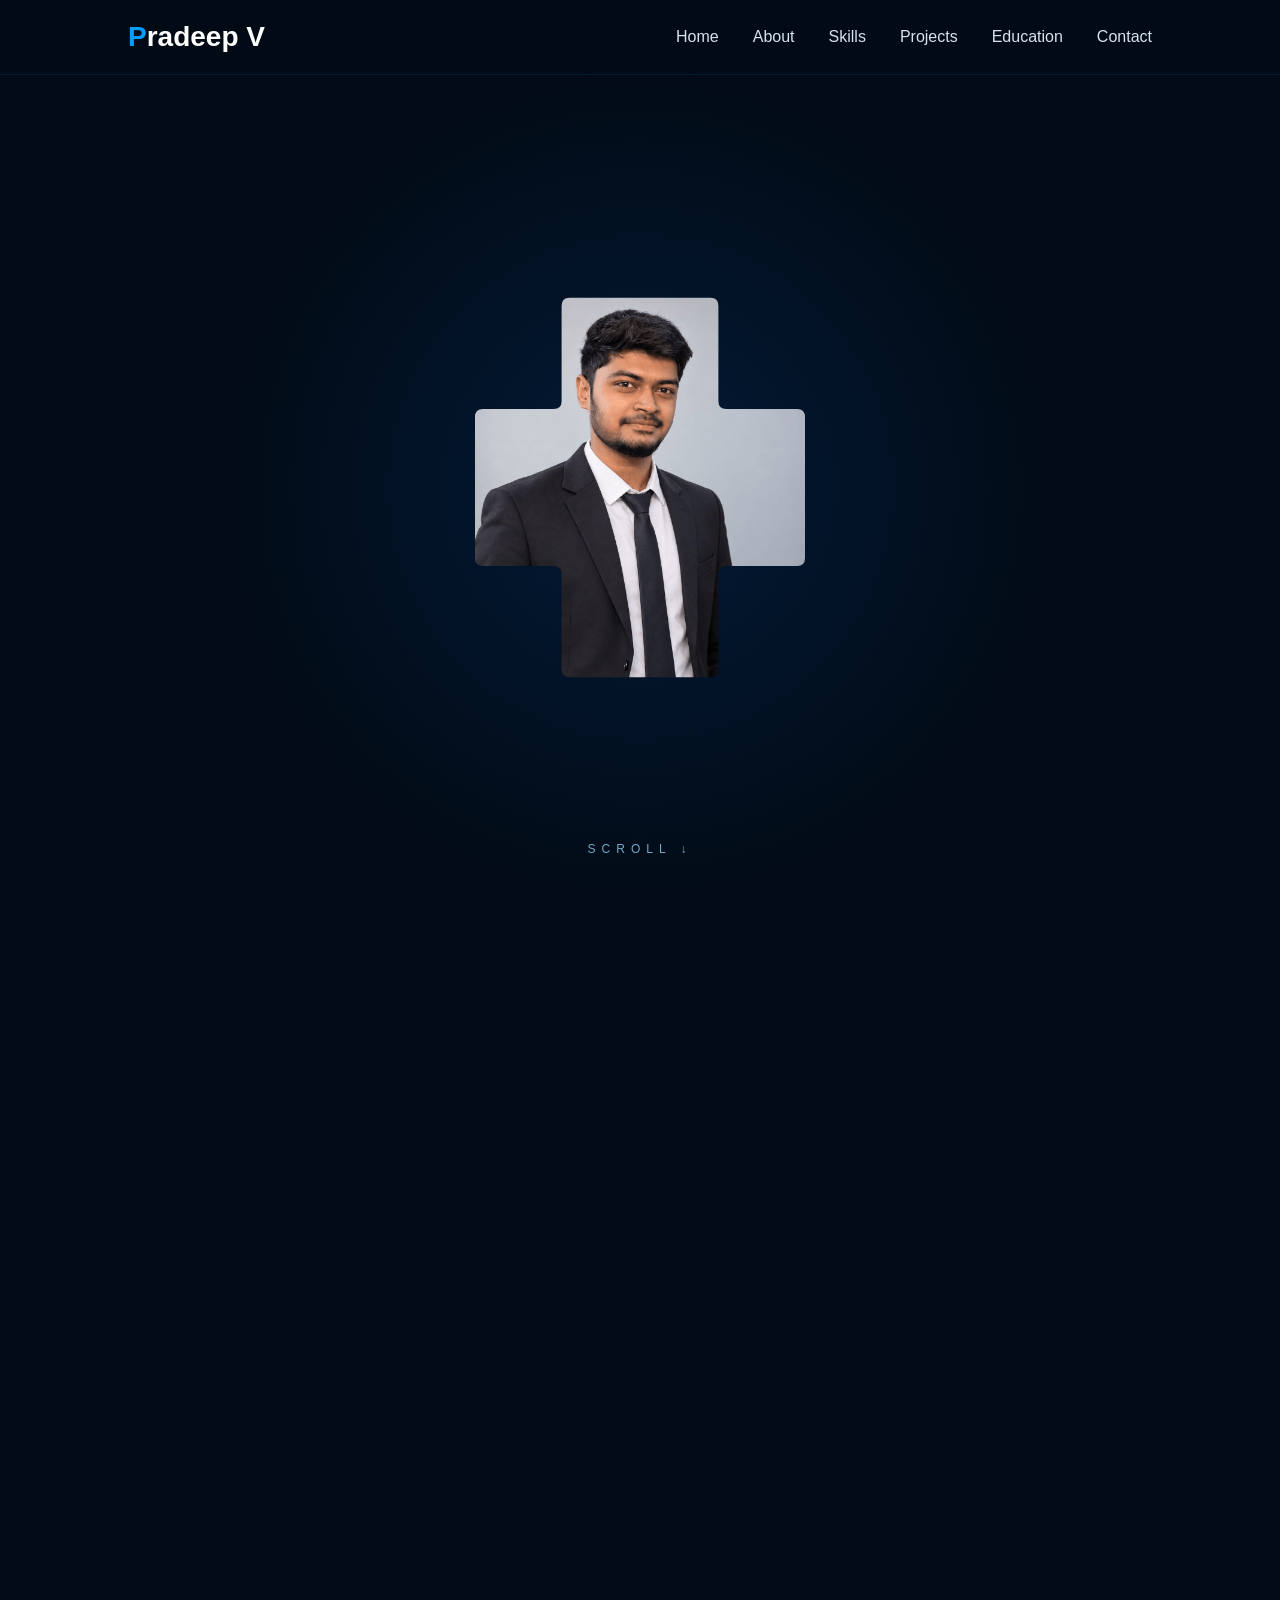
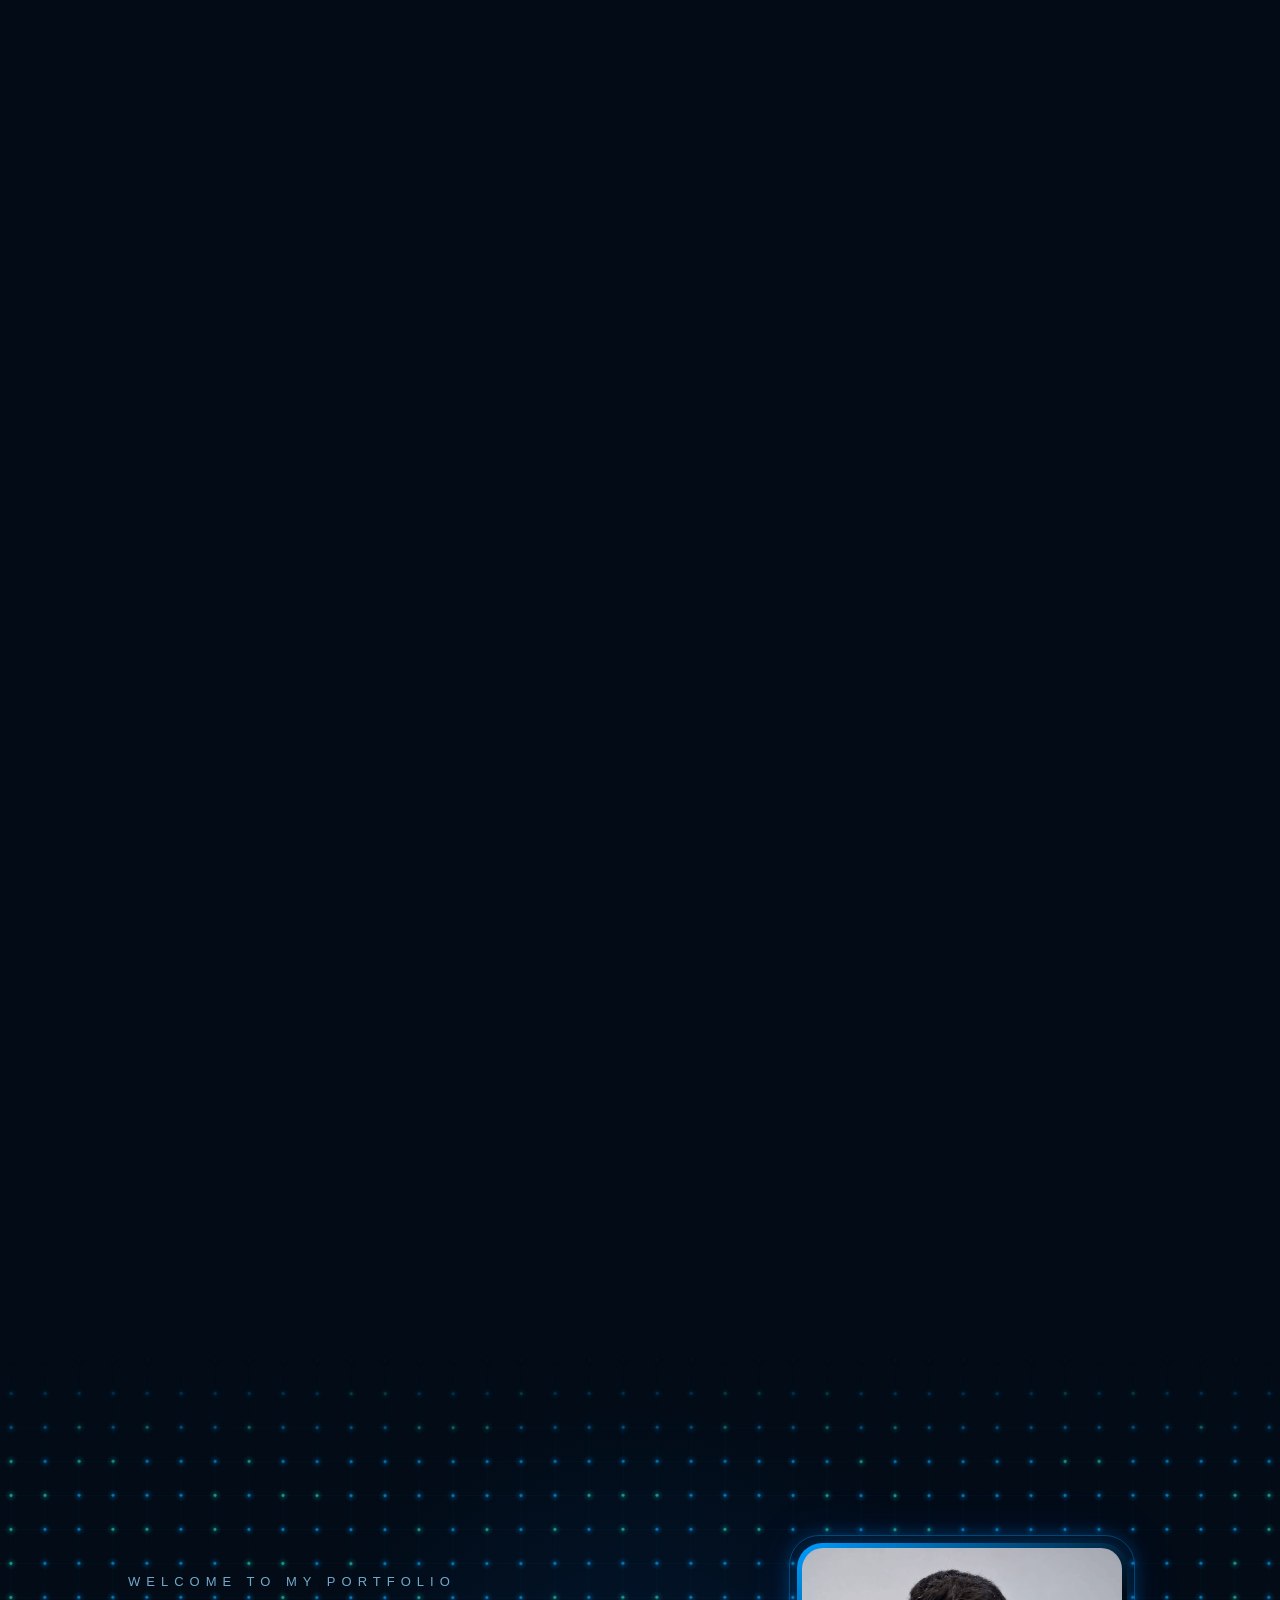
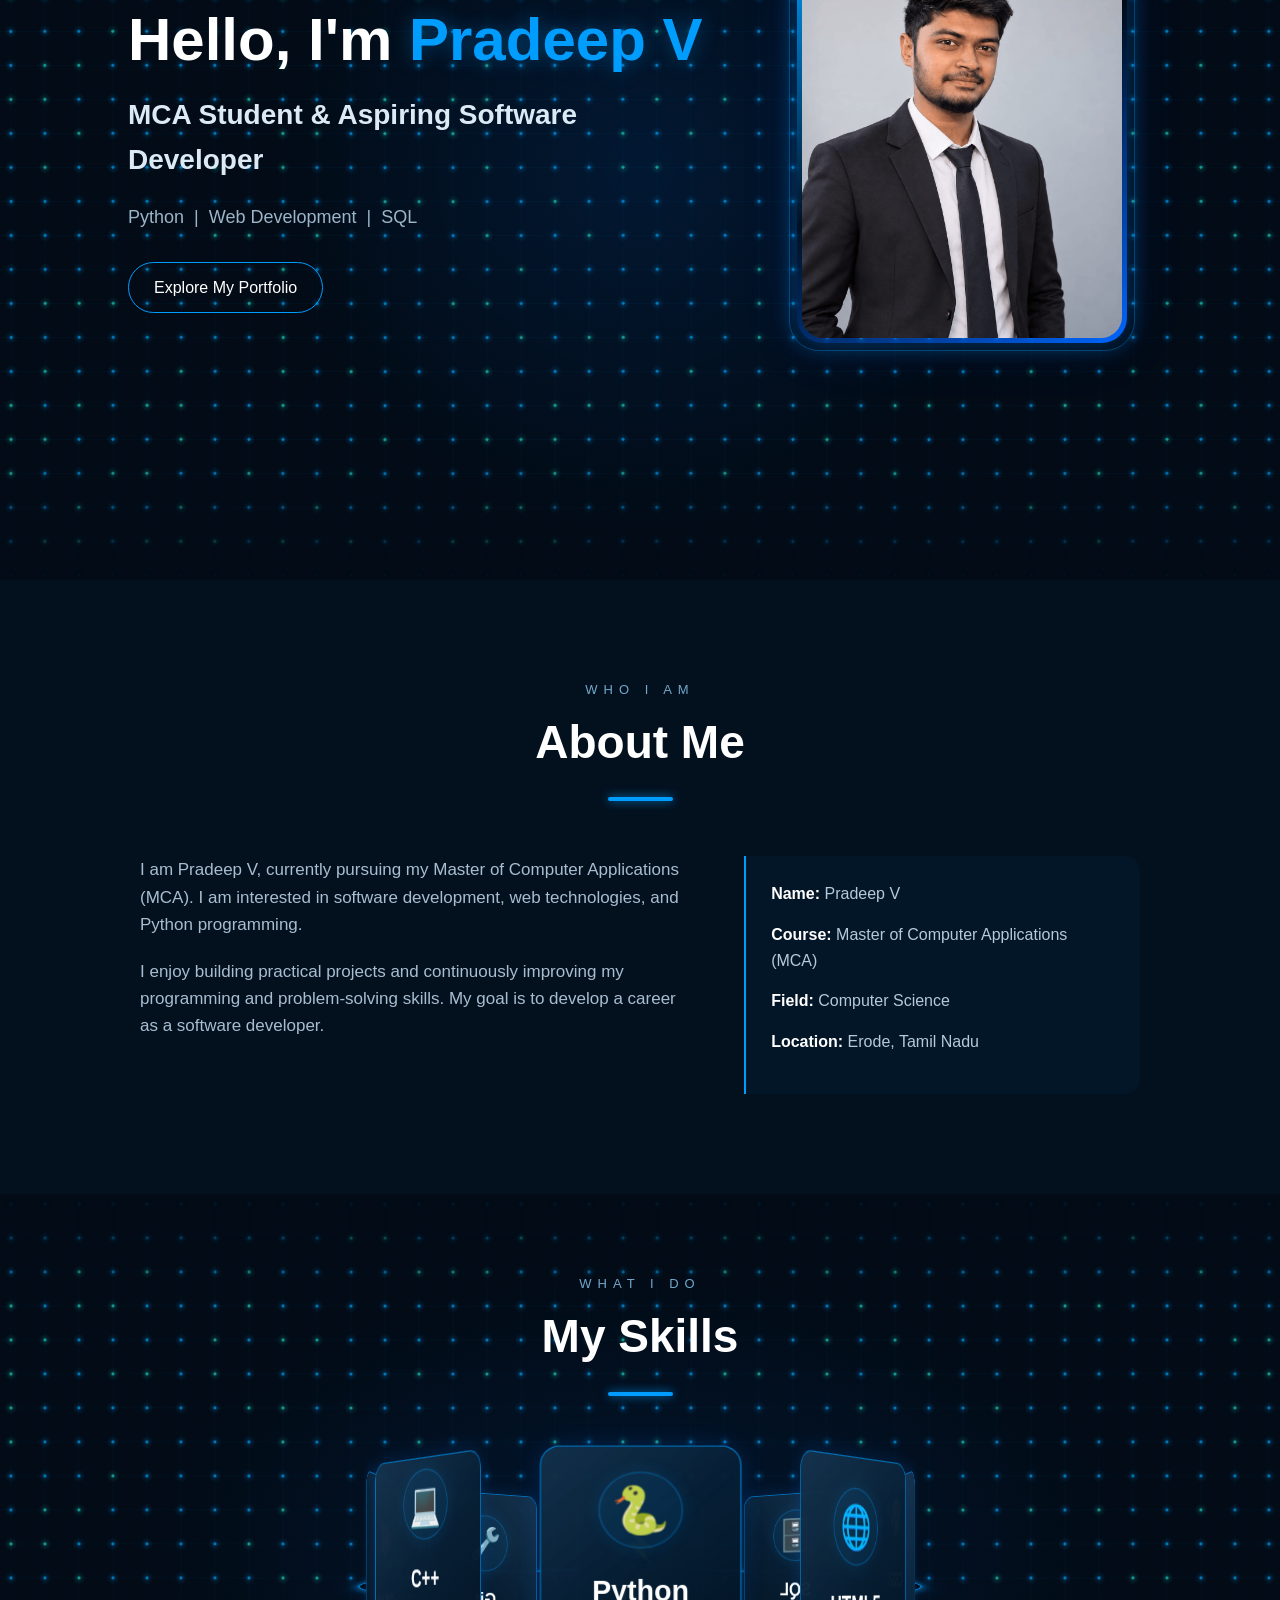
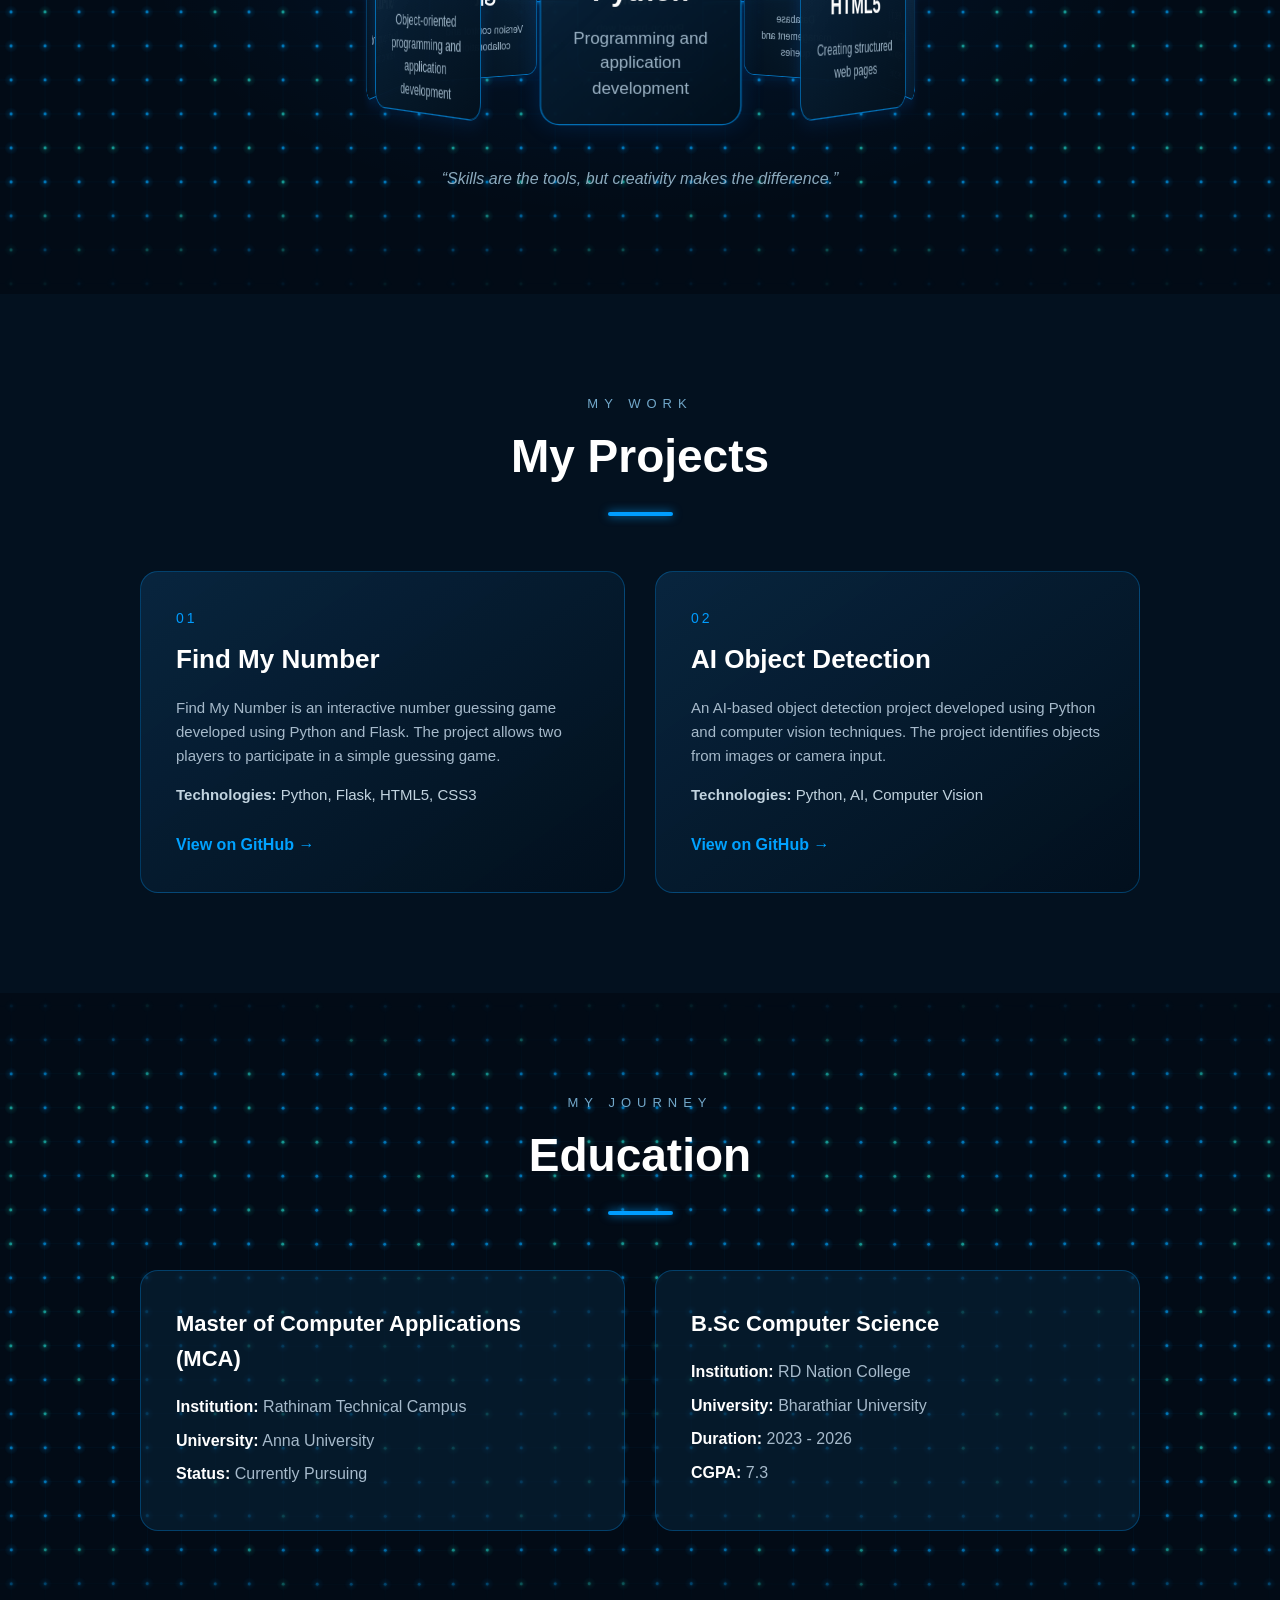
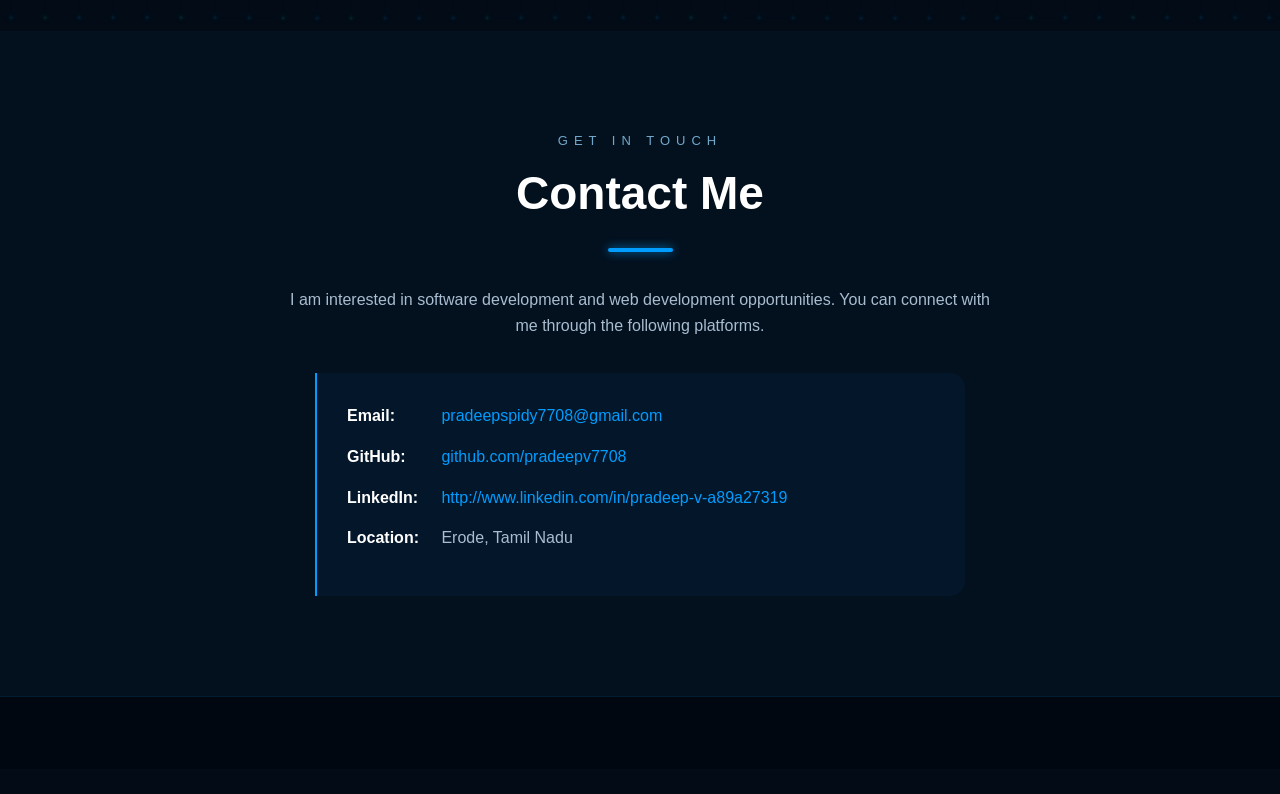
<file: index.html>
<!DOCTYPE html>
<html lang="en">

<head>
    <meta charset="UTF-8">

    <meta name="viewport"
          content="width=device-width, initial-scale=1.0">

    <title>Pradeep V - Portfolio.</title>

    <link rel="stylesheet" href="portfoliostyle.css">

    <script>document.documentElement.classList.add('js-reveal');</script>
</head>


<body>

    <!-- ========================
         NAVIGATION
    ========================== -->

    <nav>

        <div class="logo">
            Pradeep V
        </div>

        <ul>

            <li>
                <a href="#intro">Home</a>
            </li>

            <li>
                <a href="#about">About</a>
            </li>

            <li>
                <a href="#skills">Skills</a>
            </li>

            <li>
                <a href="#projects">Projects</a>
            </li>

            <li>
                <a href="#education">Education</a>
            </li>

            <li>
                <a href="#contact">Contact</a>
            </li>

        </ul>

    </nav>


    <!-- =========================
         ZOOM INTRO (scroll animation)
    ========================== -->

    <div class="zoom-hero" id="intro">

        <div class="zoom-stage">

            <div class="zoom-photo" id="zoomPhoto"></div>

            <svg class="zoom-outline" id="zoomOutline">
                <path d=""></path>
            </svg>

            <div class="zoom-shade" id="zoomShade"></div>

            <div class="zoom-title" id="zoomTitle">
                <p class="small-title">WELCOME TO MY PORTFOLIO</p>
                <h1>Hello, I'm<br><span>Pradeep V</span></h1>
                <h2>MCA Student &amp; Aspiring Software Developer</h2>
            </div>

            <div class="zoom-hint" id="zoomHint">SCROLL ↓</div>

        </div>

    </div>


    <!-- =========================
     HOME
    ========================== -->

    <section id="home">

        <div class="home-container">

            <!-- Left Side -->
            <div class="home-content">

                <p class="small-title">
                    WELCOME TO MY PORTFOLIO
                </p>

                <h1>
                    Hello, I'm
                    <span>Pradeep V</span>
                </h1>

                <h2>
                    MCA Student &amp;
                    Aspiring Software Developer
                </h2>

                <p class="home-skills">
                    Python &nbsp;|&nbsp;
                    Web Development &nbsp;|&nbsp;
                    SQL
                </p>

                <a class="home-button"
                href="#about">
                    Explore My Portfolio
                </a>

            </div>


            <!-- Right Side - Profile Photo -->
            <div class="home-photo">

                <div class="photo-glow">

                    <img src="images/profile.png"
                        alt="Pradeep V - Profile Photo">

                </div>

            </div>

        </div>

    </section>


    <!-- =========================
         ABOUT
    ========================== -->

    <section id="about">

        <p class="section-label">
            WHO I AM
        </p>

        <h2>
            About Me
        </h2>

        <div class="section-line"></div>


        <div class="about-container">

            <div class="about-text">

                <p>
                    I am Pradeep V, currently pursuing my
                    Master of Computer Applications (MCA).
                    I am interested in software development,
                    web technologies, and Python programming.
                </p>

                <p>
                    I enjoy building practical projects and
                    continuously improving my programming and
                    problem-solving skills. My goal is to
                    develop a career as a software developer.
                </p>

            </div>


            <div class="personal-info">

                <p>
                    <strong>Name:</strong>
                    Pradeep V
                </p>

                <p>
                    <strong>Course:</strong>
                    Master of Computer Applications (MCA)
                </p>

                <p>
                    <strong>Field:</strong>
                    Computer Science
                </p>

                <p>
                    <strong>Location:</strong>
                    Erode, Tamil Nadu
                </p>

            </div>

        </div>

    </section>


    <!-- =========================
         SKILLS
    ========================== -->

    <section id="skills">

        <p class="section-label">
            WHAT I DO
        </p>

        <h2>
            My Skills
        </h2>

        <div class="section-line"></div>


        <!-- 3D CAROUSEL -->

        <div class="skills-scene">

            <div class="skills-carousel">


                <!-- Python -->

                <div class="skill-card card-1">

                    <div class="skill-icon">
                        🐍
                    </div>

                    <div class="skill-content">

                        <h3>
                            Python
                        </h3>

                        <p>
                            Programming and application
                            development
                        </p>

                    </div>

                </div>


                <!-- HTML -->

                <div class="skill-card card-2">

                    <div class="skill-icon">
                        🌐
                    </div>

                    <div class="skill-content">

                        <h3>
                            HTML5
                        </h3>

                        <p>
                            Creating structured
                            web pages
                        </p>

                    </div>

                </div>


                <!-- CSS -->

                <div class="skill-card card-3">

                    <div class="skill-icon">
                        🎨
                    </div>

                    <div class="skill-content">

                        <h3>
                            CSS3
                        </h3>

                        <p>
                            Designing attractive and
                            responsive websites
                        </p>

                    </div>

                </div>


                <!-- SQL -->

                <div class="skill-card card-4">

                    <div class="skill-icon">
                        🗄️
                    </div>

                    <div class="skill-content">

                        <h3>
                            SQL
                        </h3>

                        <p>
                            Database management
                            and queries
                        </p>

                    </div>

                </div>


                <!-- Flask -->

                <div class="skill-card card-5">

                    <div class="skill-icon">
                        ⚡
                    </div>

                    <div class="skill-content">

                        <h3>
                            Flask
                        </h3>

                        <p>
                            Python-based
                            web development
                        </p>

                    </div>

                </div>


                <!-- Git -->

                <div class="skill-card card-6">

                    <div class="skill-icon">
                        🔧
                    </div>

                    <div class="skill-content">

                        <h3>
                            Git
                        </h3>

                        <p>
                            Version control
                            and collaboration
                        </p>

                    </div>

                </div>


                <!-- GitHub -->

                <div class="skill-card card-7">

                    <div class="skill-icon">
                        🐙
                    </div>

                    <div class="skill-content">

                        <h3>
                            GitHub
                        </h3>

                        <p>
                            Project hosting and
                            version control
                        </p>

                    </div>

                </div>

                <!-- C++ -->

                <div class="skill-card card-8">

                    <div class="skill-icon">
                        💻
                    </div>

                    <div class="skill-content">

                        <h3>
                            C++
                        </h3>

                        <p>
                            Object-oriented programming
                            and application development
                        </p>

                    </div>

                </div>


            </div>

        </div>


        <p class="skills-quote">
            “Skills are the tools, but creativity makes the difference.”
        </p>

    </section>


    <!-- =========================
         PROJECTS
    ========================== -->

    <section id="projects">

        <p class="section-label">
            MY WORK
        </p>

        <h2>
            My Projects
        </h2>

        <div class="section-line"></div>


        <div class="projects-container">


            <!-- Project 1 -->

            <div class="project-card">

                <div class="project-number">
                    01
                </div>

                <h3>
                    Find My Number
                </h3>

                <p>
                    Find My Number is an interactive number
                    guessing game developed using Python
                    and Flask. The project allows two players
                    to participate in a simple guessing game.
                </p>

                <p class="technologies">
                    <strong>Technologies:</strong>
                    Python, Flask, HTML5, CSS3
                </p>

                <a href="https://github.com/pradeepv7708"
                   target="_blank"
                   rel="noopener noreferrer">

                    View on GitHub
                    →
                    
                </a>

            </div>


            <!-- Project 2 -->

            <div class="project-card">

                <div class="project-number">
                    02
                </div>

                <h3>
                    AI Object Detection
                </h3>

                <p>
                    An AI-based object detection project
                    developed using Python and computer
                    vision techniques. The project identifies
                    objects from images or camera input.
                </p>

                <p class="technologies">
                    <strong>Technologies:</strong>
                    Python, AI, Computer Vision
                </p>

                <a href="https://github.com/pradeepv7708"
                   target="_blank"
                   rel="noopener noreferrer">

                    View on GitHub
                    →

                </a>

            </div>


        </div>

    </section>


    <!-- =========================
         EDUCATION
    ========================== -->

    <section id="education">

        <p class="section-label">
            MY JOURNEY
        </p>

        <h2>
            Education
        </h2>

        <div class="section-line"></div>


        <div class="education-container">


            <!-- MCA -->

            <div class="education-card">

                

                <h3>
                    Master of Computer Applications
                    (MCA)
                </h3>

                <p>
                    <strong>Institution:</strong>
                    Rathinam Technical Campus
                </p>

                <p>
                    <strong>University:</strong>
                    Anna University
                </p>

                <p>
                    <strong>Status:</strong>
                    Currently Pursuing
                </p>

            </div>


            <!-- BSc -->

            <div class="education-card">

                

                <h3>
                    B.Sc Computer Science
                </h3>

                <p>
                    <strong>Institution:</strong>
                    RD Nation College
                </p>

                <p>
                    <strong>University:</strong>
                    Bharathiar University
                </p>

                <p>
                    <strong>Duration:</strong>
                    2023 - 2026
                </p>

                <p>
                    <strong>CGPA:</strong>
                    7.3
                </p>

            </div>

        </div>

    </section>


    <!-- =========================
         CONTACT
    ========================== -->

    <section id="contact">

        <p class="section-label">
            GET IN TOUCH
        </p>

        <h2>
            Contact Me
        </h2>

        <div class="section-line"></div>


        <p class="contact-description">

            I am interested in software development
            and web development opportunities.
            You can connect with me through the
            following platforms.

        </p>


        <div class="contact-info">


            <p>

                <strong>
                    Email:
                </strong>

                <a href="mailto:pradeepspidy7708@gmail.com">
                    pradeepspidy7708@gmail.com
                </a>

            </p>


            <p>

                <strong>
                    GitHub:
                </strong>

                <a href="https://github.com/pradeepv7708"
                   target="_blank"
                   rel="noopener noreferrer">

                    github.com/pradeepv7708

                </a>

            </p>


            <p>

                <strong>
                    LinkedIn:
                </strong>

                <a href="#"
                   target="_blank">

                   http://www.linkedin.com/in/pradeep-v-a89a27319



                </a>

            </p>


            <p>

                <strong>
                    Location:
                </strong>

                Erode, Tamil Nadu

            </p>


        </div>

    </section>


    <!-- =========================
         FOOTER
    ========================== -->

    <footer>

        <p>
            &copy; 2026 Pradeep V.
            All Rights Reserved.
        </p>

    </footer>


    <script src="portfolioscript.js"></script>


</body>

</html>
</file>
<file: portfoliostyle.css>
/* ==================================================
   GLOBAL
================================================== */

* {
    margin: 0;
    padding: 0;
    box-sizing: border-box;
}


html {
    scroll-behavior: smooth;
}


body {
    font-family: Arial, Helvetica, sans-serif;

    background: #020b16;

    color: #ffffff;

    line-height: 1.6;

    overflow-x: hidden;
}


a {
    text-decoration: none;

    color: #00a2ff;
}


a:hover {
    color: #66ccff;
}


/* ==================================================
   NAVIGATION
================================================== */

nav {
    width: 100%;

    height: 75px;

    padding: 0 10%;

    display: flex;

    align-items: center;

    justify-content: space-between;

    position: sticky;

    top: 0;

    z-index: 1000;

    background: rgba(2, 11, 22, 0.96);

    border-bottom: 1px solid rgba(0, 140, 255, 0.12);

    backdrop-filter: blur(12px);
}


.logo {
    font-size: 28px;

    font-weight: bold;

    color: #ffffff;
}


.logo::first-letter {
    color: #009dff;
}


nav ul {
    display: flex;

    list-style: none;

    gap: 34px;
}


nav ul li a {
    color: #d6e4f0;

    font-size: 16px;

    transition: 0.3s;
}


nav ul li a:hover {
    color: #009dff;
}


/* ==================================================
   COMMON SECTION
================================================== */

section {
    width: 100%;

    padding: 100px 10%;

    text-align: center;

    position: relative;
}


section h2 {
    font-size: 46px;

    margin-bottom: 8px;

    color: #ffffff;
}


.section-label {
    font-size: 13px;

    letter-spacing: 6px;

    color: #72a8ca;

    margin-bottom: 5px;
}


.section-line {
    width: 65px;

    height: 4px;

    margin: 18px auto 0;

    border-radius: 20px;

    background: #009dff;

    box-shadow:
        0 0 10px rgba(0, 157, 255, 0.8);
}


/* ==================================================
   HOME
================================================== */

#home {
    min-height: calc(100vh - 75px);

    display: flex;

    justify-content: center;

    align-items: center;

    padding-top: 50px;

    background:
        radial-gradient(
            circle at center,
            rgba(0, 119, 255, 0.12),
            transparent 48%
        ),
        #020b16;
}


/* Main Home Container */

.home-container {
    width: 100%;

    max-width: 1100px;

    display: flex;

    align-items: center;

    justify-content: space-between;

    gap: 60px;
}


/* Left Content */

.home-content {
    flex: 1;

    text-align: left;
}


.small-title {
    color: #72a8ca;

    font-size: 13px;

    letter-spacing: 6px;

    margin-bottom: 15px;
}


.home-content h1 {
    font-size: 60px;

    line-height: 1.1;

    margin-bottom: 20px;
}


.home-content h1 span {
    color: #009dff;

    text-shadow:
        0 0 20px rgba(0, 157, 255, 0.35);
}


.home-content h2 {
    font-size: 28px;

    color: #dceaf5;

    margin-bottom: 20px;
}


.home-skills {
    color: #9db5c8;

    font-size: 18px;

    margin-bottom: 30px;
}


.home-button {
    display: inline-block;

    padding: 12px 25px;

    border: 1px solid #009dff;

    border-radius: 30px;

    color: #ffffff;

    transition: 0.3s;
}


.home-button:hover {
    background: #009dff;

    color: #ffffff;

    box-shadow:
        0 0 20px rgba(0, 157, 255, 0.45);
}


/* ==================================================
   PROFILE PHOTO
================================================== */

.home-photo {
    flex: 0 0 380px;

    display: flex;

    justify-content: center;

    align-items: center;
}


.photo-glow {
    width: 330px;

    height: 400px;

    padding: 5px;

    display: flex;

    justify-content: center;

    align-items: center;

    border-radius: 25px;

    background:
        linear-gradient(
            145deg,
            #009dff,
            transparent 45%,
            #0066ff
        );

    box-shadow:
        0 0 25px rgba(0, 157, 255, 0.25),

        0 0 60px rgba(0, 100, 255, 0.12);

    position: relative;
}


.photo-glow::before {
    content: "";

    position: absolute;

    inset: -8px;

    border-radius: 30px;

    border: 1px solid rgba(0, 157, 255, 0.35);

    box-shadow:
        0 0 20px rgba(0, 157, 255, 0.15);

    pointer-events: none;
}


.photo-glow img {
    width: 100%;

    height: 100%;

    object-fit: cover;

    object-position: center top;

    border-radius: 21px;

    display: block;
}

/* ==================================================
   PROFILE IMAGE HOVER EFFECT
================================================== */

.photo-glow {
    transition: transform 0.4s ease,
                box-shadow 0.4s ease;
}

/* Image hover */

.photo-glow:hover {
    transform: translateY(-8px) scale(1.03);

    box-shadow:
        0 0 25px rgba(0, 157, 255, 0.45),
        0 0 50px rgba(0, 157, 255, 0.25),
        0 15px 40px rgba(0, 0, 0, 0.45);
}


/* Actual photo */

.photo-glow img {
    transition: transform 0.4s ease,
                filter 0.4s ease;
}


/* Slight zoom when hovering */

.photo-glow:hover img {
    transform: scale(1.04);

    filter: brightness(1.08);
}

/* ==================================================
   ABOUT
================================================== */

#about {
    background: #03111f;
}


.about-container {
    max-width: 1000px;

    margin: 55px auto 0;

    display: grid;

    grid-template-columns: 1.4fr 1fr;

    gap: 50px;

    text-align: left;
}


.about-text p {
    color: #a9bdd0;

    font-size: 17px;

    margin-bottom: 20px;
}


.personal-info {
    padding: 25px;

    border-left: 2px solid #009dff;

    background:
        rgba(0, 110, 190, 0.06);

    border-radius: 0 15px 15px 0;
}


.personal-info p {
    color: #b5c9d8;

    margin-bottom: 15px;
}


.personal-info strong {
    color: #ffffff;
}


/* ==================================================
   SKILLS SECTION
================================================== */

#skills {
    min-height: 700px;

    padding-top: 80px;

    padding-bottom: 70px;

    overflow: hidden;

    background:
        radial-gradient(
            ellipse at center,
            rgba(0, 119, 255, 0.10),
            transparent 55%
        ),
        #020b16;
}


/* ==================================================
   3D SKILLS SCENE
================================================== */

.skills-scene {
    width: 100%;

    height: 330px;

    margin: 25px auto 0;

    position: relative;

    display: flex;

    justify-content: center;

    align-items: center;

    perspective: 1100px;
}


/*
   Glowing horizontal 3D ring
*/

.skills-scene::before {
    content: "";

    position: absolute;

    width: 560px;

    height: 90px;

    left: 50%;

    top: 50%;

    transform:
        translate(-50%, -50%)
        rotateX(70deg);

    border: 2px solid rgba(0, 157, 255, 0.75);

    border-radius: 50%;

    box-shadow:
        0 0 12px rgba(0, 157, 255, 0.8),
        0 0 30px rgba(0, 157, 255, 0.25);

    pointer-events: none;
}


/*
   Rotating carousel
*/

.skills-carousel {
    width: 1px;

    height: 1px;

    position: absolute;

    left: 50%;

    top: 50%;

    transform-style: preserve-3d;

    animation:
        skillsRotation 18s linear infinite;
}


/* ==================================================
   SKILL CARDS
================================================== */

.skill-card {
    width: 155px;

    height: 215px;

    position: absolute;

    left: -77.5px;

    top: -107.5px;

    padding: 20px;

    display: flex;

    flex-direction: column;

    align-items: center;

    justify-content: center;

    text-align: center;

    border-radius: 15px;

    border: 1px solid rgba(0, 157, 255, 0.65);

    background:
        linear-gradient(
            145deg,
            rgba(10, 42, 70, 0.97),
            rgba(2, 16, 29, 0.98)
        );

    box-shadow:
        0 0 18px rgba(0, 119, 255, 0.18);

    transform-style: preserve-3d;

    backface-visibility: visible;
}


.skill-card::after {
    content: "";

    position: absolute;

    inset: 0;

    border-radius: 15px;

    background:
        linear-gradient(
            135deg,
            rgba(255, 255, 255, 0.04),
            transparent 50%
        );

    pointer-events: none;
}


/* ==================================================
   CARD POSITIONS - 8 SKILLS
================================================== */

.card-1 {
    transform:
        rotateY(0deg)
        translateZ(255px);
}

.card-2 {
    transform:
        rotateY(45deg)
        translateZ(255px);
}

.card-3 {
    transform:
        rotateY(90deg)
        translateZ(255px);
}

.card-4 {
    transform:
        rotateY(135deg)
        translateZ(255px);
}

.card-5 {
    transform:
        rotateY(180deg)
        translateZ(255px);
}

.card-6 {
    transform:
        rotateY(225deg)
        translateZ(255px);
}

.card-7 {
    transform:
        rotateY(270deg)
        translateZ(255px);
}

.card-8 {
    transform:
        rotateY(315deg)
        translateZ(255px);
}

/* ==================================================
   SKILL ICON
================================================== */

.skill-icon {
    width: 65px;

    height: 65px;

    display: flex;

    align-items: center;

    justify-content: center;

    margin-bottom: 15px;

    font-size: 36px;

    border-radius: 50%;

    background:
        rgba(0, 157, 255, 0.08);

    border: 1px solid rgba(0, 157, 255, 0.35);

    box-shadow:
        0 0 15px rgba(0, 157, 255, 0.12);
}


/* ==================================================
   SKILL CONTENT
================================================== */

.skill-content {
    position: relative;

    z-index: 2;
}


.skill-content h3 {
    font-size: 22px;

    color: #ffffff;

    margin-bottom: 8px;
}


.skill-content p {
    color: #9db4c6;

    font-size: 13px;

    line-height: 1.5;
}


/* ==================================================
   CAROUSEL ANIMATION
================================================== */

@keyframes skillsRotation {

    0% {
        transform:
            translateZ(0)
            rotateY(0deg);
    }

    100% {
        transform:
            translateZ(0)
            rotateY(360deg);
    }

}


/* ==================================================
   SKILLS QUOTE
================================================== */

.skills-quote {
    margin-top: 15px;

    color: #8caabd;

    font-size: 16px;

    font-style: italic;
}


/* ==================================================
   PROJECTS
================================================== */

#projects {
    background: #03111f;
}


.projects-container {
    max-width: 1000px;

    margin: 55px auto 0;

    display: grid;

    grid-template-columns:
        repeat(2, 1fr);

    gap: 30px;
}


.project-card {
    position: relative;

    padding: 35px;

    text-align: left;

    background:
        linear-gradient(
            145deg,
            rgba(10, 42, 70, 0.8),
            rgba(2, 16, 29, 0.9)
        );

    border: 1px solid rgba(0, 157, 255, 0.3);

    border-radius: 18px;

    transition:
        transform 0.3s,
        border-color 0.3s,
        box-shadow 0.3s;
}


.project-card:hover {
    transform: translateY(-8px);

    border-color: #009dff;

    box-shadow:
        0 0 25px rgba(0, 157, 255, 0.15);
}


.project-number {
    color: #009dff;

    font-size: 14px;

    letter-spacing: 3px;

    margin-bottom: 10px;
}


.project-card h3 {
    font-size: 26px;

    margin-bottom: 15px;
}


.project-card p {
    color: #a6bacb;

    font-size: 15px;

    margin-bottom: 15px;
}


.project-card .technologies {
    color: #c1d3df;
}


.project-card a {
    display: inline-block;

    margin-top: 10px;

    font-weight: bold;
}


/* ==================================================
   EDUCATION
================================================== */

#education {
    background: #020b16;
}


.education-container {
    max-width: 1000px;

    margin: 55px auto 0;

    display: grid;

    grid-template-columns:
        repeat(2, 1fr);

    gap: 30px;
}


.education-card {
    padding: 35px;

    text-align: left;

    border-radius: 18px;

    border: 1px solid rgba(0, 157, 255, 0.3);

    background:
        rgba(8, 32, 52, 0.7);

    transition: 0.2s;
}


.education-card:hover {
    border-color: #009dff;

    transform: translateY(-5px);
}


.education-icon {
    font-size: 35px;

    margin-bottom: 10px;
}


.education-card h3 {
    font-size: 22px;

    margin-bottom: 18px;
}


.education-card p {
    color: #a6bacb;

    margin-bottom: 8px;
}


.education-card strong {
    color: #ffffff;
}



/* ==================================================
   CONTACT
================================================== */

#contact {
    background: #03111f;
}


.contact-description {
    max-width: 700px;

    margin: 35px auto;

    color: #a9bdd0;

    font-size: 16px;
}


.contact-info {
    max-width: 650px;

    margin: 0 auto;

    padding: 30px;

    text-align: left;

    border-left: 2px solid #009dff;

    background:
        rgba(0, 119, 255, 0.05);

    border-radius: 0 15px 15px 0;
}


.contact-info p {
    margin-bottom: 15px;

    color: #a9bdd0;
}


.contact-info strong {
    display: inline-block;

    width: 90px;

    color: #ffffff;
}


.contact-info a {
    color: #009dff;
}


/* ==================================================
   FOOTER
================================================== */

footer {
    padding: 25px;

    text-align: center;

    background: #010711;

    border-top: 1px solid rgba(0, 157, 255, 0.15);
}


footer p {
    color: #70899b;

    font-size: 14px;
}


/* ==================================================
   TABLET
================================================== */

@media (max-width: 900px) {

    nav {
        padding: 0 5%;
    }


    nav ul {
        gap: 15px;
    }


    .home-content h1 {
        font-size: 50px;
    }


    .about-container {
        grid-template-columns: 1fr;
    }


    .projects-container {
        grid-template-columns: 1fr;
    }


    .education-container {
        grid-template-columns: 1fr;
    }

}


/* ==================================================
   MOBILE
================================================== */

@media (max-width: 650px) {

    nav {
        height: auto;

        min-height: 70px;

        padding: 15px 5%;

        flex-direction: column;

        gap: 12px;
    }


    nav ul {
        flex-wrap: wrap;

        justify-content: center;

        gap: 12px;
    }


    section {
        padding:
            75px 5%;
    }


    section h2 {
        font-size: 36px;
    }


    .home-content h1 {
        font-size: 42px;
    }


    .home-content h2 {
        font-size: 23px;
    }


    /*
       Smaller mobile carousel
    */

    .skills-scene {
        height: 300px;

        transform: scale(0.75);
    }


    .skills-scene::before {
        width: 480px;
    }


    .projects-container,
    .education-container {
        gap: 20px;
    }


    .contact-info strong {
        width: auto;

        display: block;

        margin-bottom: 3px;
    }

}


/* ==================================================
   VERY SMALL MOBILE
================================================== */

@media (max-width: 430px) {

    .skills-scene {
        transform: scale(0.62);
    }


    .home-content h1 {
        font-size: 35px;
    }


    .home-content h2 {
        font-size: 20px;
    }


    section h2 {
        font-size: 32px;
    }

}

/* ==================================================
   HOME MOBILE
================================================== */

@media (max-width: 900px) {

    .home-container {
        flex-direction: column-reverse;

        text-align: center;

        gap: 40px;
    }


    .home-content {
        text-align: center;
    }


    .home-photo {
        flex: none;
    }


    .photo-glow {
        width: 270px;

        height: 330px;
    }


    .home-content h1 {
        font-size: 50px;
    }

}

@media (max-width: 650px) {

    .photo-glow {
        width: 230px;

        height: 280px;
    }


    .home-content h1 {
        font-size: 40px;
    }


    .home-content h2 {
        font-size: 22px;
    }

}

/* ==================================================
   ZOOM INTRO  (cross-shaped photo that zooms on scroll)
   Add this file AFTER portfoliostyle.css
================================================== */

.zoom-hero {
    position: relative;
    height: 320vh;                    /* scroll distance of the animation */
    background: #020b16;
}

.zoom-stage {
    position: sticky;
    top: 75px;                        /* sits right under the sticky nav */
    height: calc(100vh - 75px);
    overflow: hidden;
    background:
        radial-gradient(circle at center, rgba(0, 119, 255, 0.14), transparent 55%),
        #020b16;
}

/* the photo, clipped into a cross by JS */
.zoom-photo {
    position: absolute;
    inset: 0;
    background: #8d97a8 url("images/profile.png") 50% 22% / cover no-repeat;
    transform-origin: 50% 40%;
    will-change: clip-path, transform;
}

/* glowing blue outline cross */
.zoom-outline {
    position: absolute;
    inset: 0;
    width: 100%;
    height: 100%;
    pointer-events: none;
    will-change: opacity;
}

.zoom-outline path {
    fill: none;
    stroke: #009dff;
    stroke-width: 3;
    filter: drop-shadow(0 0 8px rgba(0, 157, 255, 0.9));
}

/* dark gradient so the text is readable on the photo */
.zoom-shade {
    position: absolute;
    inset: 0;
    background: linear-gradient(to top, rgba(2, 11, 22, 0.92) 0%, rgba(2, 11, 22, 0.35) 45%, transparent 70%);
    opacity: 0;
    pointer-events: none;
}

/* text that appears when the photo is fullscreen */
.zoom-title {
    position: absolute;
    left: 10%;
    bottom: 12%;
    text-align: left;
    opacity: 0;
    will-change: opacity, transform;
}

.zoom-title .small-title {
    color: #9fd4f5;
}

.zoom-title h1 {
    font-size: clamp(42px, 7vw, 84px);
    line-height: 1.05;
    margin-bottom: 14px;
    color: #fff;
}

.zoom-title h1 span {
    color: #009dff;
    text-shadow: 0 0 22px rgba(0, 157, 255, 0.45);
}

.zoom-title h2 {
    font-size: clamp(18px, 2.2vw, 28px);
    color: #dceaf5;
}

/* "scroll" hint */
.zoom-hint {
    position: absolute;
    left: 50%;
    bottom: 5%;
    transform: translateX(-50%);
    font-size: 12px;
    letter-spacing: 6px;
    color: #72a8ca;
    animation: zoomHint 1.6s ease-in-out infinite;
}

@keyframes zoomHint {
    0%, 100% { transform: translate(-50%, 0);   opacity: 0.6; }
    50%      { transform: translate(-50%, 8px); opacity: 1;   }
}

@media (max-width: 700px) {
    .zoom-title { left: 7%; bottom: 10%; }
}


/* ==================================================
   SCROLL REVEAL – elements appear one by one
   Add AFTER portfoliostyle.css and zoom-intro.css
================================================== */

/* hidden state (only when JavaScript is running) */
.js-reveal .reveal {
    opacity: 0;
    translate: 0 50px;                 /* 'translate' keeps your hover transforms working */
    transition:
        opacity 0.8s ease,
        translate 0.8s cubic-bezier(0.22, 1, 0.36, 1);
    transition-delay: var(--delay, 0s);
    will-change: opacity, translate;
}

/* direction variants */
.js-reveal .reveal.from-left  { translate: -70px 0; }
.js-reveal .reveal.from-right { translate:  70px 0; }
.js-reveal .reveal.zoom       { translate: 0 30px; scale: 0.9; transition-property: opacity, translate, scale; }

/* visible state */
.js-reveal .reveal.in {
    opacity: 1;
    translate: 0 0;
    scale: 1;
}

/* section heading line grows from the centre */
.js-reveal .section-line.reveal       { scale: 0 1; translate: 0 0; transition-property: opacity, scale; }
.js-reveal .section-line.reveal.in    { scale: 1 1; }

@media (prefers-reduced-motion: reduce) {
    .js-reveal .reveal { opacity: 1; translate: none; scale: none; transition: none; }
}






















/* ==================================================
   SCROLL REVEAL – elements appear one by one
   Add AFTER portfoliostyle.css and zoom-intro.css
================================================== */

/* hidden state (only when JavaScript is running) */
.js-reveal .reveal {
    opacity: 0;
    translate: 0 50px;                 /* 'translate' keeps your hover transforms working */
    transition:
        opacity 0.8s ease,
        translate 0.8s cubic-bezier(0.22, 1, 0.36, 1);
    transition-delay: var(--delay, 0s);
    will-change: opacity, translate;
}

/* direction variants */
.js-reveal .reveal.from-left  { translate: -70px 0; }
.js-reveal .reveal.from-right { translate:  70px 0; }
.js-reveal .reveal.zoom       { translate: 0 30px; scale: 0.9; transition-property: opacity, translate, scale; }

/* visible state */
.js-reveal .reveal.in {
    opacity: 1;
    translate: 0 0;
    scale: 1;
}

/* section heading line grows from the centre */
.js-reveal .section-line.reveal       { scale: 0 1; translate: 0 0; transition-property: opacity, scale; }
.js-reveal .section-line.reveal.in    { scale: 1 1; }

@media (prefers-reduced-motion: reduce) {
    .js-reveal .reveal { opacity: 1; translate: none; scale: none; transition: none; }
}


/* ==================================================
   HOME SECTION ONLY – interactive dot grid background
   (canvas is created inside #home by dot-grid.js)
================================================== */

#home-dots {
    position: absolute;
    inset: 0;
    width: 100%;
    height: 100%;
    z-index: 0;                 /* above the section background, below the content */
    pointer-events: none;       /* buttons and links stay clickable */
    display: block;

    /* fade the grid at the top and bottom so it blends into neighbouring sections */
    -webkit-mask-image: linear-gradient(to bottom, transparent 0%, #000 14%, #000 86%, transparent 100%);
            mask-image: linear-gradient(to bottom, transparent 0%, #000 14%, #000 86%, transparent 100%);
}

#home .home-container {
    position: relative;
    z-index: 1;                 /* keeps text, button and photo above the dots */
}



/* ==================================================
   NAVBAR – BOUNCE DOWN ENTRANCE
   Paste at the very END of your CSS file
   (or link this file AFTER your main stylesheet)
================================================== */

/* the whole bar drops from the top and bounces into place */
nav {
    animation: navDrop 0.9s cubic-bezier(0.28, 0.84, 0.42, 1) backwards;
}

@keyframes navDrop {
    0%   { transform: translateY(-110%); opacity: 0; }
    50%  { transform: translateY(10%);   opacity: 1; }
    68%  { transform: translateY(-5%); }
    82%  { transform: translateY(3%); }
    92%  { transform: translateY(-1%); }
    100% { transform: translateY(0); }
}

/* logo + each menu item drops down and bounces, one after another */
nav .logo,
nav ul li {
    animation: linkDrop 0.8s cubic-bezier(0.28, 0.84, 0.42, 1) backwards;
}

nav .logo { animation-delay: 0.30s; }

nav ul li:nth-child(1) { animation-delay: 0.40s; }
nav ul li:nth-child(2) { animation-delay: 0.48s; }
nav ul li:nth-child(3) { animation-delay: 0.56s; }
nav ul li:nth-child(4) { animation-delay: 0.64s; }
nav ul li:nth-child(5) { animation-delay: 0.72s; }
nav ul li:nth-child(6) { animation-delay: 0.80s; }

@keyframes linkDrop {
    0%   { transform: translateY(-34px); opacity: 0; }
    55%  { transform: translateY(8px);   opacity: 1; }
    75%  { transform: translateY(-4px); }
    90%  { transform: translateY(2px); }
    100% { transform: translateY(0); }
}

/* respect users who turn animations off */
@media (prefers-reduced-motion: reduce) {
    nav,
    nav .logo,
    nav ul li {
        animation: none;
    }
}


/* ==================================================
   NAVBAR – BOUNCE DOWN ENTRANCE
   Paste at the very END of your CSS file
   (or link this file AFTER your main stylesheet)
================================================== */

/* the whole bar drops from the top and bounces into place */
nav {
    animation: navDrop 0.9s cubic-bezier(0.28, 0.84, 0.42, 1) backwards;
}

@keyframes navDrop {
    0%   { transform: translateY(-110%); opacity: 0; }
    50%  { transform: translateY(10%);   opacity: 1; }
    68%  { transform: translateY(-5%); }
    82%  { transform: translateY(3%); }
    92%  { transform: translateY(-1%); }
    100% { transform: translateY(0); }
}

/* logo + each menu item drops down and bounces, one after another */
nav .logo,
nav ul li {
    animation: linkDrop 0.8s cubic-bezier(0.28, 0.84, 0.42, 1) backwards;
}

nav .logo { animation-delay: 0.30s; }

nav ul li:nth-child(1) { animation-delay: 0.40s; }
nav ul li:nth-child(2) { animation-delay: 0.48s; }
nav ul li:nth-child(3) { animation-delay: 0.56s; }
nav ul li:nth-child(4) { animation-delay: 0.64s; }
nav ul li:nth-child(5) { animation-delay: 0.72s; }
nav ul li:nth-child(6) { animation-delay: 0.80s; }

@keyframes linkDrop {
    0%   { transform: translateY(-34px); opacity: 0; }
    55%  { transform: translateY(8px);   opacity: 1; }
    75%  { transform: translateY(-4px); }
    90%  { transform: translateY(2px); }
    100% { transform: translateY(0); }
}

/* ==================================================
   NAVBAR – HOVER: BOUNCE DOWN + HIGHLIGHT
================================================== */

nav ul li a {
    position: relative;
    display: inline-block;      /* lets the link move up and down */
    isolation: isolate;         /* keeps the highlight behind the text */
}

/* glowing highlight pill (no change to your layout or spacing) */
nav ul li a::before {
    content: "";
    position: absolute;
    inset: -7px -13px;
    z-index: -1;
    border-radius: 20px;
    background: rgba(0, 157, 255, 0.14);
    border: 1px solid rgba(0, 157, 255, 0.45);
    box-shadow: 0 0 18px rgba(0, 157, 255, 0.35);
    opacity: 0;
    transform: scale(0.8);
    transition: opacity 0.25s ease, transform 0.35s cubic-bezier(0.34, 1.56, 0.64, 1);
}

nav ul li a:hover {
    color: #33b5ff;
    text-shadow: 0 0 12px rgba(0, 157, 255, 0.75);
    animation: navHoverBounce 0.55s cubic-bezier(0.28, 0.84, 0.42, 1);
}

nav ul li a:hover::before {
    opacity: 1;
    transform: scale(1);
}

/* drops down, springs back, settles */
@keyframes navHoverBounce {
    0%   { transform: translateY(0); }
    30%  { transform: translateY(8px); }
    50%  { transform: translateY(-3px); }
    70%  { transform: translateY(3px); }
    85%  { transform: translateY(-1px); }
    100% { transform: translateY(0); }
}

/* respect users who turn animations off */
@media (prefers-reduced-motion: reduce) {
    nav,
    nav .logo,
    nav ul li,
    nav ul li a:hover {
        animation: none;
    }
}
</file>
